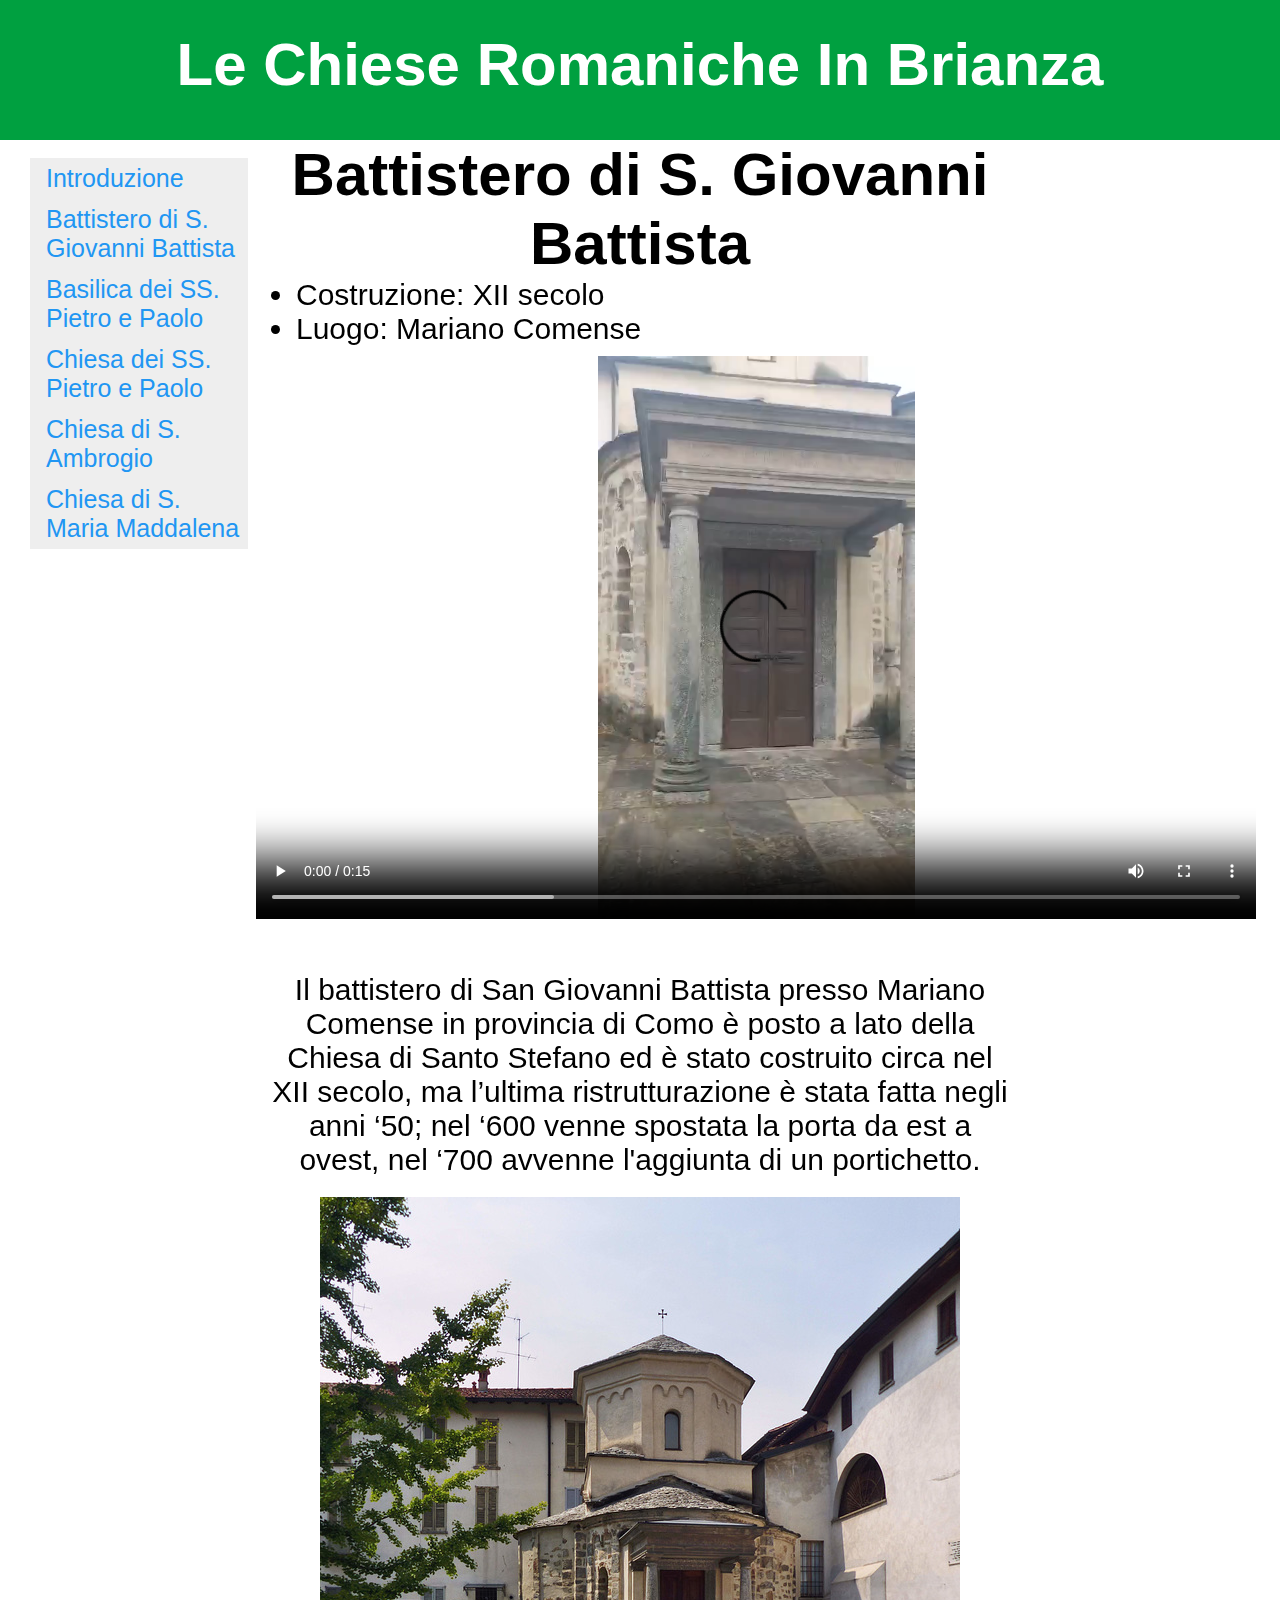
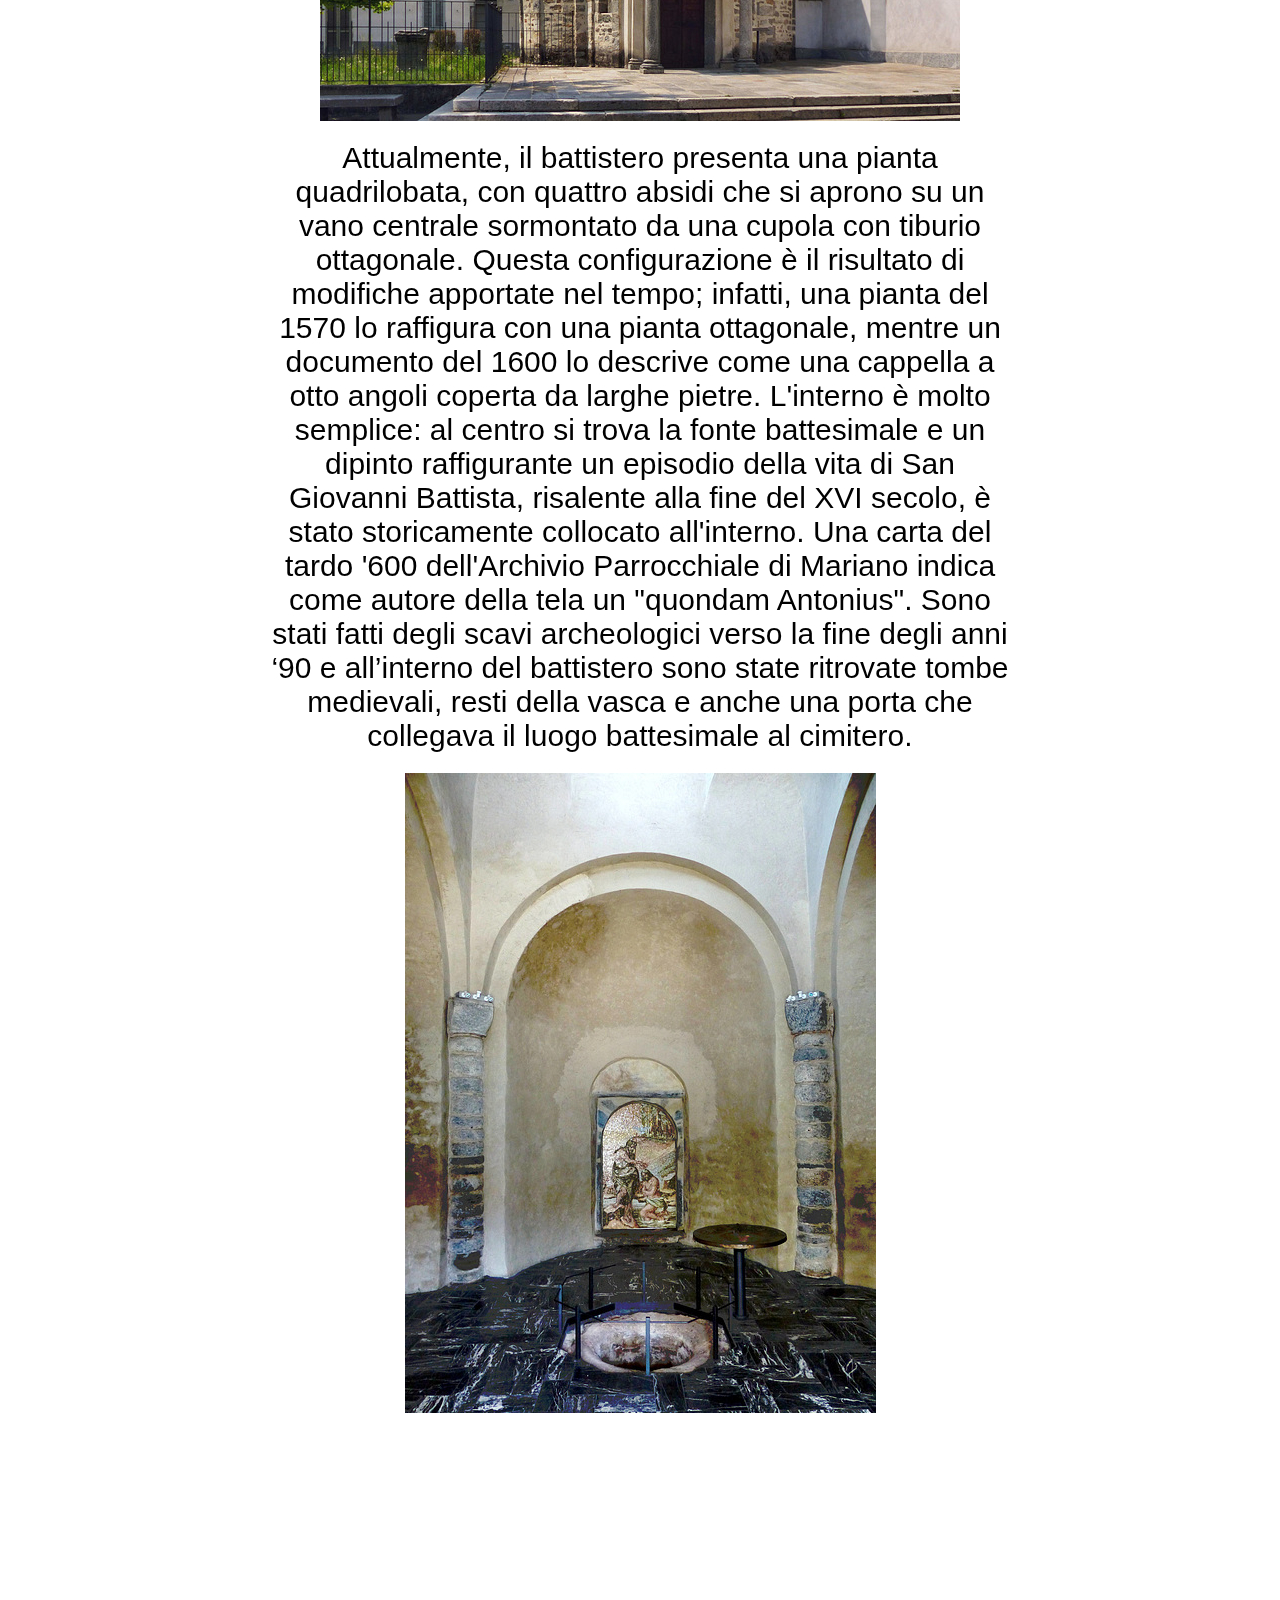
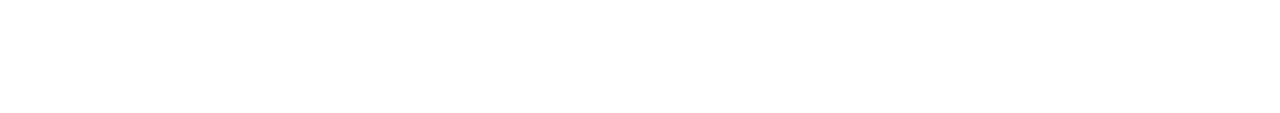
<file: Battistero.html>
<!DOCTYPE html>
<html lang="it">
<head>
    <meta charset="UTF-8">
    <meta name="viewport" content="width=device-width, initial-scale=1.0">
    <title>Le Chiese Romaniche in Brianza</title>
    <link rel="stylesheet" href="style.css">
    <link rel="icon" type="image/x-icon" href="images/favicon.ico">
</head>
<body>
    <header><h1 >Le Chiese Romaniche In Brianza</h1></header>
    <div class="sidenav">
        <a href="index.html">Introduzione</a>
        <a href="Battistero.html">Battistero di S. Giovanni Battista</a>
        <a href="Basilica SS Pietro e Paolo.html">Basilica dei SS. Pietro e Paolo</a>
        <a href="Chiesa SS Pietro e Paolo.html">Chiesa dei SS. Pietro e Paolo</a>
        <a href="Chiesa S Ambrogio.html">Chiesa di S. Ambrogio</a>
        <a href="Chiesa S M Maddalena.html">Chiesa di S. Maria Maddalena</a>
       </div>
    <div class="main">
        <h2>Battistero di S. Giovanni Battista</h2>
        <ul>
            <li>Costruzione: XII secolo</li>
            <li>Luogo: Mariano Comense</li>
        </ul>
        <video width="1000" height="563" controls>
            <source src="videos/Battistero di S Giovanni.mp4" type="video/mp4">
        </video>
        <br>
            <p>Il battistero di San Giovanni Battista presso Mariano Comense in provincia di Como
             è posto a lato della Chiesa di Santo Stefano ed è stato costruito circa nel XII
             secolo, ma l’ultima ristrutturazione è stata fatta negli anni ‘50; 
             nel ‘600 venne spostata la porta 
             da est a ovest, nel ‘700 avvenne l'aggiunta di un portichetto.</p>
             <img src="images/Batt. S. G. Batt..jpg" alt="Batt. S. G. Batt.">
             <p>Attualmente, il battistero presenta una pianta quadrilobata, con
             quattro absidi che si aprono su un vano centrale sormontato da 
             una cupola con tiburio ottagonale. Questa configurazione è il 
             risultato di modifiche apportate nel tempo; infatti, una pianta
             del 1570 lo raffigura con una pianta ottagonale, mentre un
             documento del 1600 lo descrive come una cappella a otto angoli
             coperta da larghe pietre. 
             L'interno è molto semplice: al centro si trova la fonte battesimale e un dipinto raffigurante un episodio
             della vita di San Giovanni Battista, risalente alla fine del XVI secolo, è stato 
             storicamente collocato all'interno. Una carta del tardo '600
             dell'Archivio Parrocchiale di Mariano indica come autore della tela un "quondam Antonius".
             Sono stati fatti degli scavi archeologici verso la fine degli anni 
             ‘90 e all’interno del battistero sono state ritrovate tombe medievali, resti 
             della vasca e anche una porta che collegava il luogo battesimale al cimitero.</p>
             <img src="images/Batt. S G. Batt. Int..jpg" alt="Batt. S. G. Batt. Int.">
    </div>
</body>
</html>
</file>
<file: style.css>
*  {
    margin: 0;
    border: 0;
    box-sizing: border-box;
    font-family: 'Segoe UI', Tahoma, Geneva, Verdana, sans-serif;
    font-size: 30px;
}
.main {
    margin-left: 20%;
    margin-right: 20%;
    margin-top: 140px;
    margin-bottom: 300px;
}
.main video {
    margin: 15px 0px;
    margin: 10px auto;
}
.main h2 {
    font-size: 200%;
    text-align: center;
}
.main table{
    border-collapse: collapse;
    margin: 20px ;
}
.main th{
    text-align: center;
    border: solid 1px #dddddd;
    padding: 10px;
}
.main td{
    text-align: left;
    border: solid 1px #dddddd;
    padding: 10px;
}
.main img {
    display: block;
    margin: 10px auto;
}
.main video{
    display: block;
    margin: 10px auto;
}
.main p {
    text-align: center;
}
.main ul {
    display: block;
    margin: auto;
}
.main iframe {
    display: block;
    margin: 10px auto;
}
.sidenav {
    width: 17%;
    position: fixed;
    z-index: 1;
    top:  150px;
    left: 30px;
    overflow-x: hidden;
    padding: 8px 0;
    display: inline;

}
.sidenav a {
    padding: 6px 8px 6px 16px;
    text-decoration: none;
    font-size: 25px;
    color: #2196F3;
    display: block;
    background: #eee;
} 
.sidenav a:hover {
    background-color: #00a040; 
    color: white;
}
header {
    text-align: center;
    background-color: #00a040;
    color: white;
    padding: 30px;
    position: fixed; /* Fixed Sidebar (stay in place on scroll) */
    z-index: 1; /* Stay on top */
    top: 0; /* Stay at the top */
    width: 100%;
    height: 140px;
    white-space:nowrap;
    
    
}
h1 {
    font-size: 200%;
}
p {
   padding: 10px; 
}
</file>
